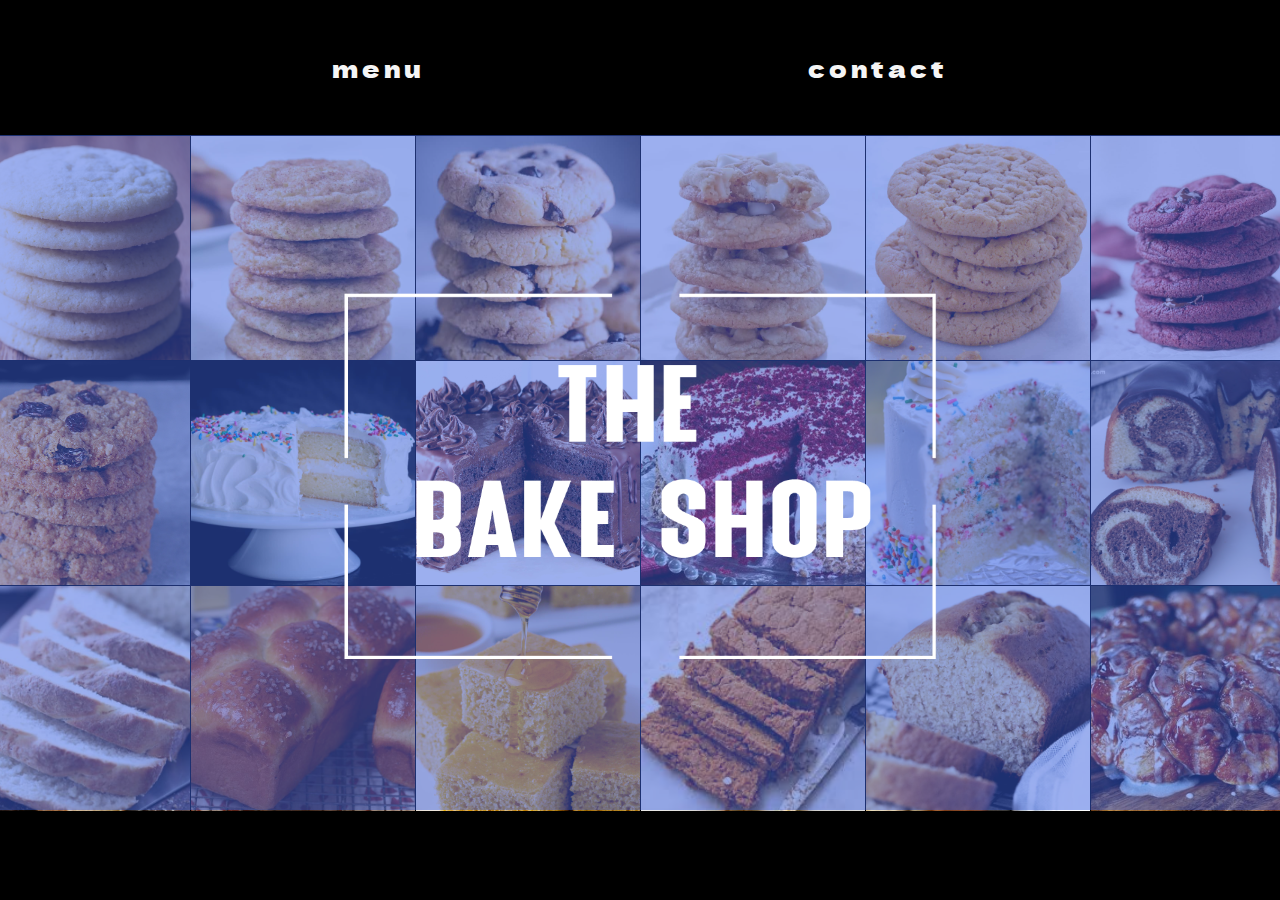
<file: index.html>
<!DOCTYPE html>
<html lang="en">
<head>
    <meta charset="UTF-8">
    <meta http-equiv="X-UA-Compatible" content="IE=edge">
    <meta name="viewport" content="width=device-width, initial-scale=1.0">
    <title>THE BAKE SHOP</title>
    <link rel="stylesheet" href="style.css">
    <link rel="preconnect" href="https://fonts.gstatic.com"> 
    <link href="https://fonts.googleapis.com/css2?family=Dela+Gothic+One&family=Open+Sans:wght@300&display=swap" rel="stylesheet">
</head>
<body>
    <div id = "contentBox">
        <div id = "nav0">
            <a class = "link" href="menu.html">menu</a>
            <a class = "link" href="contact.html">contact</a>
        </div>
        <div id="hero">
            <div class = "imgGrid"></div>
            <div id = "filter"></div>
            <img id = "thumbnail" src="./images/logo.png" alt="">
        </div>
    </div>
    <script src="script.js"></script>
    
</body>
</html>
</file>
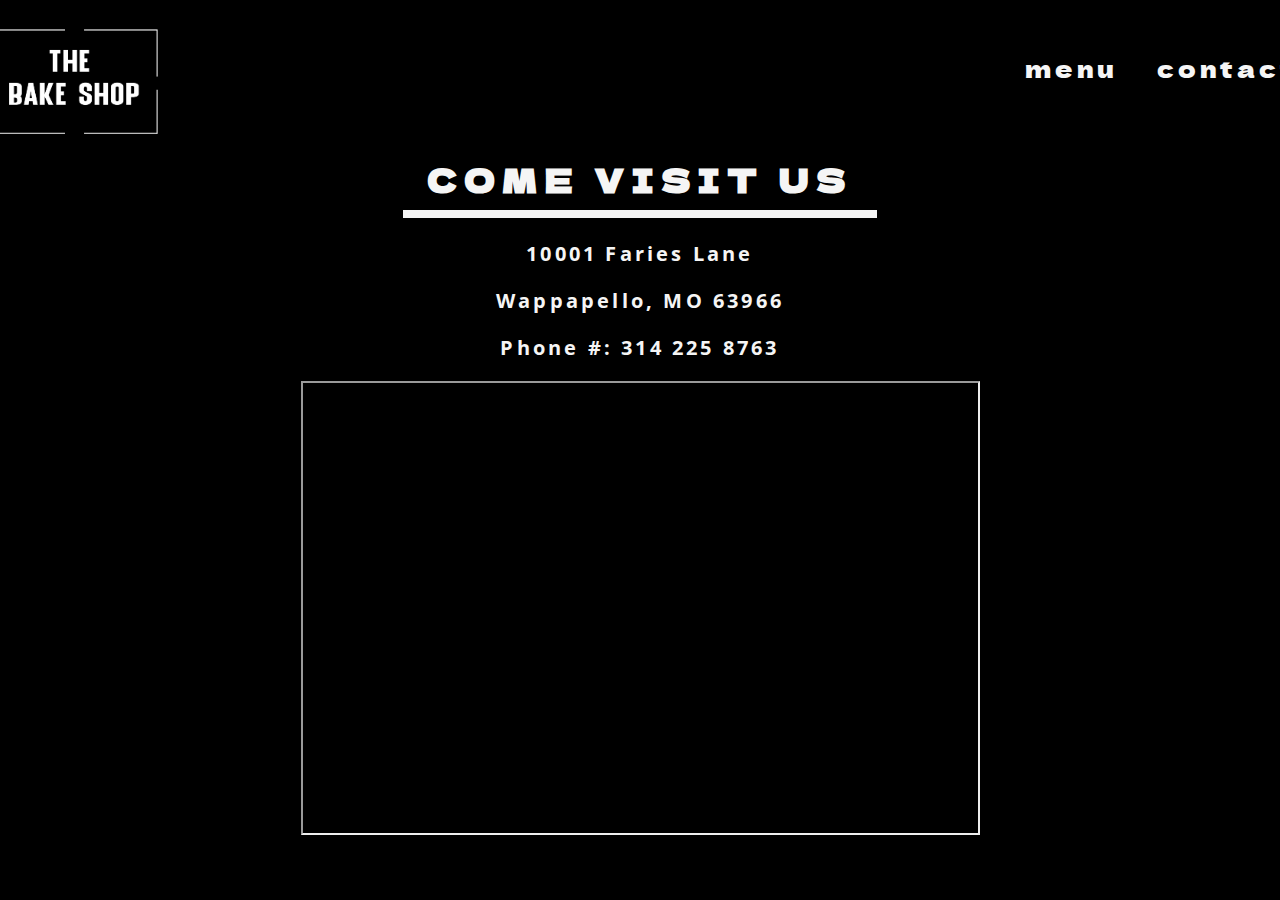
<file: contact.html>
<!DOCTYPE html>
<html lang="en">
<head>
    <meta charset="UTF-8">
    <meta http-equiv="X-UA-Compatible" content="IE=edge">
    <meta name="viewport" content="width=device-width, initial-scale=1.0">
    <title>THE BAKE SHOP | CONTACT</title>
    <link rel="stylesheet" href="style.css">
    <link rel="preconnect" href="https://fonts.gstatic.com"> 
    <link href="https://fonts.googleapis.com/css2?family=Dela+Gothic+One&family=Open+Sans:wght@300&display=swap" rel="stylesheet">
</head>
<body>
    <div id="contentBox">
        <div id = "nav">
            <a id = "logo" href="index.html">
                <img src="./images/logo.png" alt="">
            </a> 
            <div id = "links">
                <a class = "link" href="menu.html">menu</a>
                <a class = "link" href="contact.html">contact</a>
                <!-- add socials -->
            </div>
        </div>
        <div id="info">
            <h1>COME VISIT US</h1>
            <p>10001 Faries Lane</p>
            <p>Wappapello, MO 63966</p>
            <p>Phone #: 314 225 8763</p>

        </div>
        <iframe src="https://www.google.com/maps/embed?pb=!1m18!1m12!1m3!1d3186.1433635632447!2d-90.292512749295!3d37.006376063667865!2m3!1f0!2f0!3f0!3m2!1i1024!2i768!4f13.1!3m3!1m2!1s0x87d7eb2ff447eec7%3A0x95601bcbd209a56a!2sFaries%20Ln%2C%20Lost%20Creek%20Township%2C%20MO%2063966!5e0!3m2!1sen!2sus!4v1618255936526!5m2!1sen!2sus" allowfullscreen="" loading="lazy"></iframe>
    </div>
</body>
</html>
</file>
<file: style.css>
html, body {
    margin: 0;
    padding: 0;
    background-color: black;
}

#contentBox {
    display: flex;
    flex-direction: column;
    font-family: 'Open Sans', sans-serif;
    color: whitesmoke;
    align-items: center;
}

#nav {
    display: flex;
    position: fixed;
    justify-content: space-between;
    height: 15vh;
    width: 150vh;
    align-items: center;
    z-index: +99;
    background-color: black;
    /* background-color: whitesmoke; */
}

#nav0 {
    display: flex;
    position: fixed;
    justify-content: space-evenly;
    height: 15vh;
    width: 150vh;
    align-items: center;
    z-index: +99;
    background-color: black;
}

a {
    text-decoration: unset;
    font-family: 'Dela Gothic One', cursive;
    letter-spacing: 0.25rem;
    color: whitesmoke;
    margin: 2vh;
    font-size: 1.5rem; 
}

 .link:hover {
    border-bottom: rgb(133, 162, 255) 0.5rem solid;
    padding: 2vh;
    /* opacity: 0.8; */
} 



#nav img {
    width: 20vh;
    height:20vh;
    margin-top: 5vh;
}

#links {
    justify-self: flex-end;
}

#hero {
    margin-top: 15vh;
    align-self: center;
    position: relative;
}
/* Grid full of images */
.imgGrid {
    display: grid;
    grid-template-rows: repeat(3, 25vh);
    grid-template-columns: repeat(6, 25vh);
    position: relative;
}

#filter {
    position: absolute;
    height: 100%;
    width: 100%;
    top: 0;
    background-color: rgb(57, 95, 223);
    opacity: 0.5;
}

#treats {
    margin-top: 15vh;
}

.treat {
    align-self: center;
    display: flex;
    flex-direction: column;
    align-items: center;
    padding: 3vh;
    background-color: rgba(140, 174, 236, 0.5);
    /* border: cornflowerblue 5px solid ; */
    margin-top: 10vh;
}

.gridContainer {
    position: relative;
    
}

.grid {
    display: grid;
    grid-template-rows: repeat(2, 25vh);
    grid-template-columns: repeat(3, 25vh);
    position: relative;
    padding: 5vh;
}


/* Grid full of text */
.txtGrid {
    /* background-color: coral; */
    position: absolute;
    top: 0;
    text-align: center;
    
}


.gridTxt {
    display: flex;
    flex-direction: column;
    align-items: center;
    justify-content: center;
    height: 25vh;
    width: 25vh;
    font-size: 1.5rem;
    color: rgba(0, 0, 0, 0);
    font-weight: bolder;
}

.gridTxt:hover{
    position: relative;
    background-color: rgba(245, 245, 245, 0.55);
    color: rgb(0, 0, 0);

}

.subtitle, .title {
    text-align: center;
}

.title {
    font-family: 'Dela Gothic One', cursive;
    font-size: 2rem;
    border-bottom: whitesmoke 0.5rem solid;
    padding-left: 1.5rem;
    padding-right: 1.5rem;
    letter-spacing: 0.5rem;
    padding-bottom: 0.5rem;
}

#thumbnail {
    position: absolute;
    bottom: 0vh;
    left: 40vh;
    z-index: +99;
    height: 70vh;
    width: 70vh; 
}

 /* images that are in the grid */
.gridImage{
   height: 25vh;
   width: 25vh;
   border: black 1px solid;
   object-fit: cover;
}

#info {
    margin-top: 15vh;
    text-align: center;
    font-size: 1.25rem;
    letter-spacing: 0.2rem;
    font-weight: bold;
}

h1 {
    font-family: 'Dela Gothic One', cursive;
    font-size: 2rem;
    border-bottom: whitesmoke 0.5rem solid;
    padding-left: 1.5rem;
    padding-right: 1.5rem;
    padding-bottom: 0.5rem;
    letter-spacing: 0.5rem;
}

iframe {
    width:75vh;
    height:50vh;
   
}
</file>
